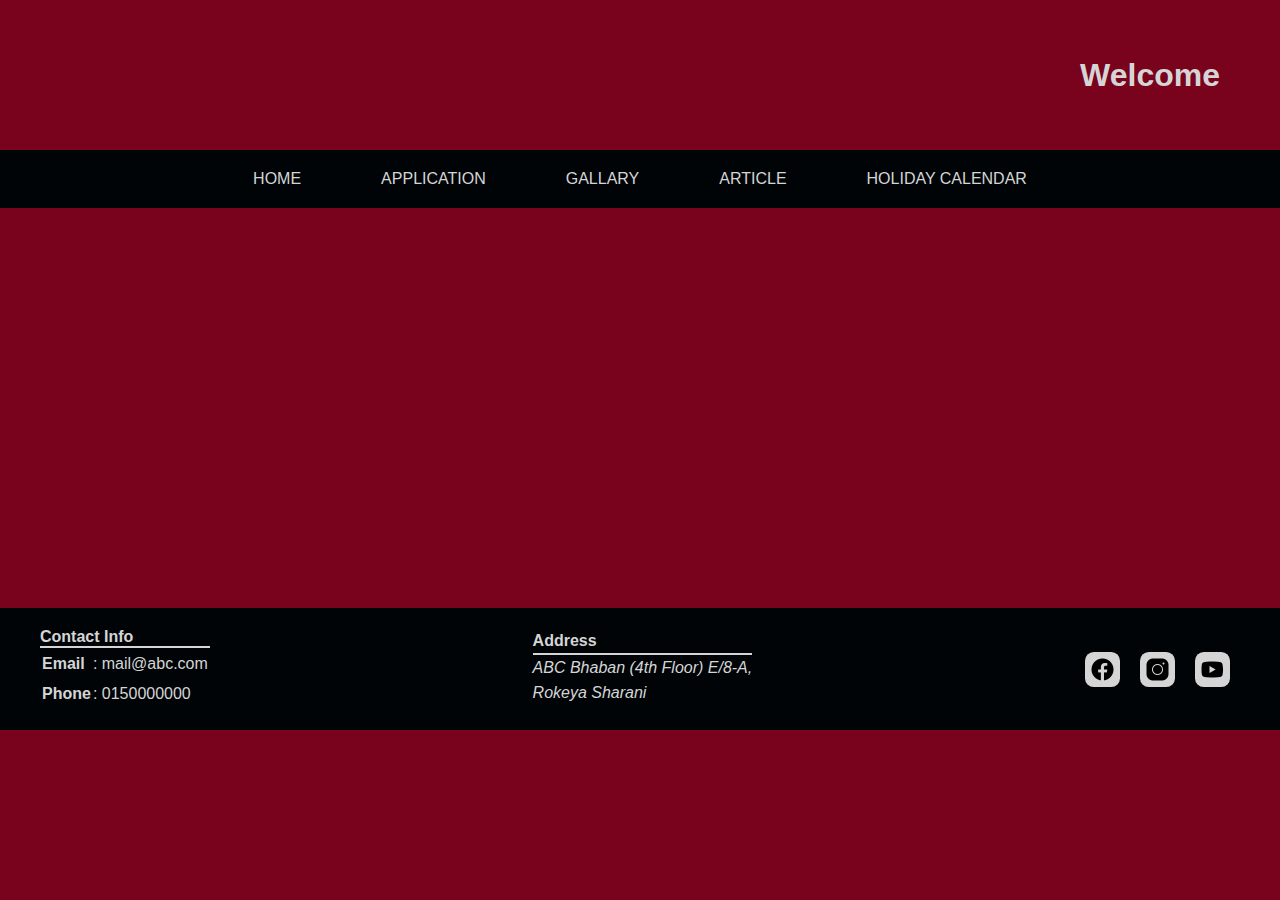
<file: index.html>
<!DOCTYPE html>
<html lang="en">
<head>
    <meta charset="UTF-8">
    <meta http-equiv="X-UA-Compatible" content="IE=edge">
    <meta name="viewport" content="width=device-width, initial-scale=1.0">
    <title>Home</title>
    <link rel="stylesheet" href="css/style.css">
</head>
<body>
    <header id="header-section">
        <div class="container">
            <h1> Welcome </h1>
        </div>
    </header>
    <nav id="navbar">
        <div class="container">
            <ul class="navbar-nav">
                <li class="nav-item"><a class="nav-link" href="index.html"> Home </a></li>
                <li class="nav-item"><a class="nav-link" href=""> Application </a></li>
                <li class="nav-item"><a class="nav-link" href=""> Gallary </a></li>
                <li class="nav-item"><a class="nav-link" href=""> Article </a></li>
                <li class="nav-item"><a class="nav-link" href="calender.html"> Holiday Calendar </a></li>
            </ul>
        </div>
    </nav>
    <main>
        <div class="container">

        </div>
    </main>
    <footer>
        <div class="container">
            <div class="contact">
                <h4>Contact Info</h4>
                <table>
                    <tr>
                        <th> Email </th>
                        <td> : mail@abc.com </td>
                    </tr>
                    <tr>
                        <th> Phone </th>
                        <td> : 0150000000 </td>
                    </tr>
                </table>
            </div>
            <div class="address">
                <h4> Address </h4>
                <address>
                    <p>ABC Bhaban (4th Floor) E/8-A,</p>
                    <p>Rokeya Sharani</p>
                </address>
            </div>
            <div class="social">
                <a href="http://www.facebook.com" target="_blank"><img src="images/icons/icons8-facebook-100.png" alt="facebook"></a>
                <a href="http://www.instagram.com" target="_blank"><img src="images/icons/icons8-instagram-100.png" alt="instagram"></a>
                <a href="http://www.youtube.com" target="_blank"><img src="images/icons/icons8-youtube-100.png" alt="youtube"></a>
            </div>
        </div>
    </footer>
</body>
</html>
</file>
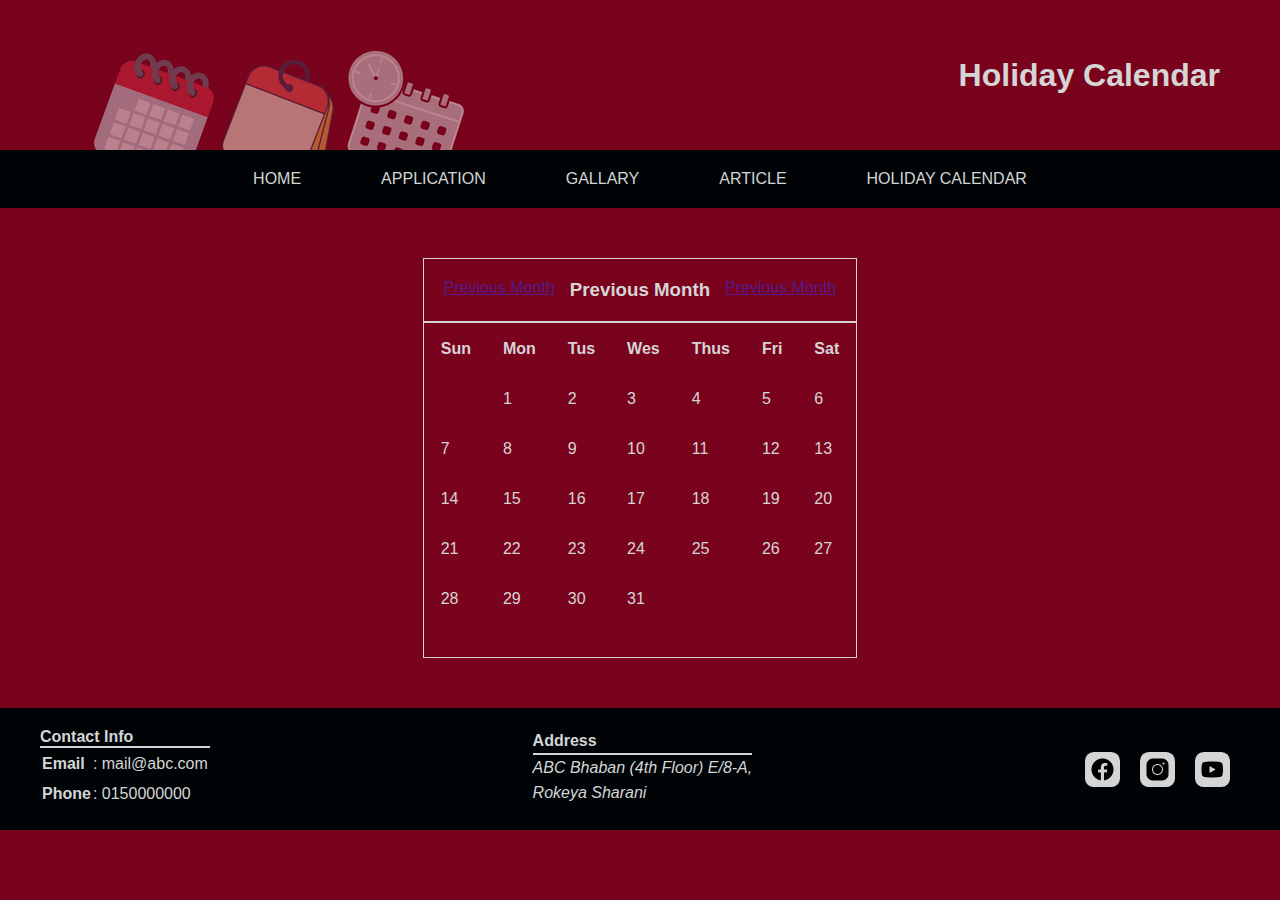
<file: calender.html>
<!DOCTYPE html>
<html lang="en">
<head>
    <meta charset="UTF-8">
    <meta http-equiv="X-UA-Compatible" content="IE=edge">
    <meta name="viewport" content="width=device-width, initial-scale=1.0">
    <title>Holiday Calender</title>
    <link rel="stylesheet" href="css/style.css">
    <link rel="stylesheet" href="css/main-calender_style.css">
</head>
<body>
    <header id="header-section">
        <div class="container">
            <h1> Holiday Calendar</h1>
        </div>
    </header>
    <nav id="navbar">
        <div class="container">
            <ul class="navbar-nav">
                <li class="nav-item"><a class="nav-link" href="index.html"> Home </a></li>
                <li class="nav-item"><a class="nav-link" href=""> Application </a></li>
                <li class="nav-item"><a class="nav-link" href=""> Gallary </a></li>
                <li class="nav-item"><a class="nav-link" href=""> Article </a></li>
                <li class="nav-item"><a class="nav-link" href="calender.html"> Holiday Calendar </a></li>
            </ul>
        </div>
    </nav>
    <main>
        <div class="container">
            <div class="calender">
                <div class="calender-title">
                    <a href="">Previous Month</a>
                    <h3>Previous Month</h3>
                    <a href="">Previous Month</a>
                </div>
                <table class="calender-table">
                    <thead>
                        <tr>
                            <th>Sun</th>
                            <th>Mon</th>
                            <th>Tus</th>
                            <th>Wes</th>
                            <th>Thus</th>
                            <th>Fri</th>
                            <th>Sat</th>
                        </tr>
                    </thead>
                    <tbody>
                        <tr>
                            <td></td>
                            <td>1</td>
                            <td>2</td>
                            <td>3</td>
                            <td>4</td>
                            <td>5</td>
                            <td>6</td>
                        </tr>
                        <tr>
                            <td>7</td>
                            <td>8</td>
                            <td>9</td>
                            <td>10</td>
                            <td>11</td>
                            <td>12</td>
                            <td>13</td>
                        </tr>
                        <tr>
                            <td>14</td>
                            <td>15</td>
                            <td>16</td>
                            <td>17</td>
                            <td>18</td>
                            <td>19</td>
                            <td>20</td>
                        </tr>
                        <tr>
                            <td>21</td>
                            <td>22</td>
                            <td>23</td>
                            <td>24</td>
                            <td>25</td>
                            <td>26</td>
                            <td>27</td>
                        </tr>
                        <tr>
                            <td>28</td>
                            <td>29</td>
                            <td>30</td>
                            <td>31</td>
                            <td></td>
                            <td></td>
                            <td></td>
                        </tr>
                        <tr>
                            <td></td>
                            <td></td>
                            <td></td>
                            <td></td>
                            <td></td>
                            <td></td>
                            <td></td>
                        </tr>
                    </tbody>
                </table>
            </div>
        </div>
    </main>
    <footer>
        <div class="container">
            <div class="contact">
                <h4>Contact Info</h4>
                <table>
                    <tr>
                        <th> Email </th>
                        <td> : mail@abc.com </td>
                    </tr>
                    <tr>
                        <th> Phone </th>
                        <td> : 0150000000 </td>
                    </tr>
                </table>
            </div>
            <div class="address">
                <h4> Address </h4>
                <address>
                    <p>ABC Bhaban (4th Floor) E/8-A,</p>
                    <p>Rokeya Sharani</p>
                </address>
            </div>
            <div class="social">
                <a href="http://www.facebook.com" target="_blank"><img src="images/icons/icons8-facebook-100.png" alt="facebook"></a>
                <a href="http://www.instagram.com" target="_blank"><img src="images/icons/icons8-instagram-100.png" alt="instagram"></a>
                <a href="http://www.youtube.com" target="_blank"><img src="images/icons/icons8-youtube-100.png" alt="youtube"></a>
            </div>
        </div>
    </footer>
</body>
</html>
</file>
<file: css/style.css>
*{
    margin: 0;
    padding: 0;
    box-sizing: border-box;
}

body {
    font-family: Arial, Helvetica, sans-serif;
    background: #79031D;
    color: #D5D5D5;
}

.container {
    width: 1200px;
    margin: 0 auto;
}

nav, footer {
    background: #000407;
}

header .container {
    height: 150px;
    display: grid;
    justify-items: end;
    align-items: center;
}

#header-section h1 {
    margin-right: 20px;
}

#navbar .navbar-nav {
    display: flex;
    flex-direction: row;
    justify-content: center;
}

#navbar .navbar-nav .nav-item{
    list-style: none;
    padding: 20px;
}

#navbar .navbar-nav .nav-item .nav-link {
    color: #D5D5D5;
    text-decoration: none;
    text-transform: uppercase;
    padding: 0 20px;
}

#navbar .navbar-nav .nav-item .nav-link:hover {
    background: #79031D;
    padding: 10px 20px;
    border-radius: 5px;
    transition: all .2s;
}

main .container{
    min-height: 400px;
    padding: 50px 0;
}

footer .container {
    min-height: 100px;
    padding: 20px 0;
    display: flex;
    flex-direction: row;
    justify-content: space-between;
    align-items: center;
}

footer .contact h4, footer .address h4 {
    border-bottom: 2px solid #D5D5D5;
}

footer .contact table tr th {
    text-align: left;
    padding: 5px 0;
}

footer .address {
    align-self: flex-start;
    line-height: 25px;
}

footer .social {
    display: flex;
    flex-direction: row;
}

footer .social a {
    background: #D5D5D5;
    margin: 0 10px;
    padding: 5px;
    border-radius: 25%;
    display: flex;
    
}

footer .social a img {
    height: 25px;
    width: 25px;
}

footer .social a:hover {
    background: #79031D;
    padding: 5px;
    transition: all .2s;
}
</file>
<file: css/main-calender_style.css>
header .container {
    background-image: url(../images/calender1.png);
}

main .container {
    display: flex;
    flex-direction: column;
    align-items: center;
}

.calender-title {
    display: flex;
    flex-direction: row;
    justify-content: space-between;
    border: 1px solid #D5D5D5;
    padding: 20px;
}

.calender-table {
    border: 1px solid #D5D5D5;
}

.calender-table th, .calender-table td {
    padding: 15px;
}

.calender-table thead{
    border: 2px solid #D5D5D5;
}
</file>
